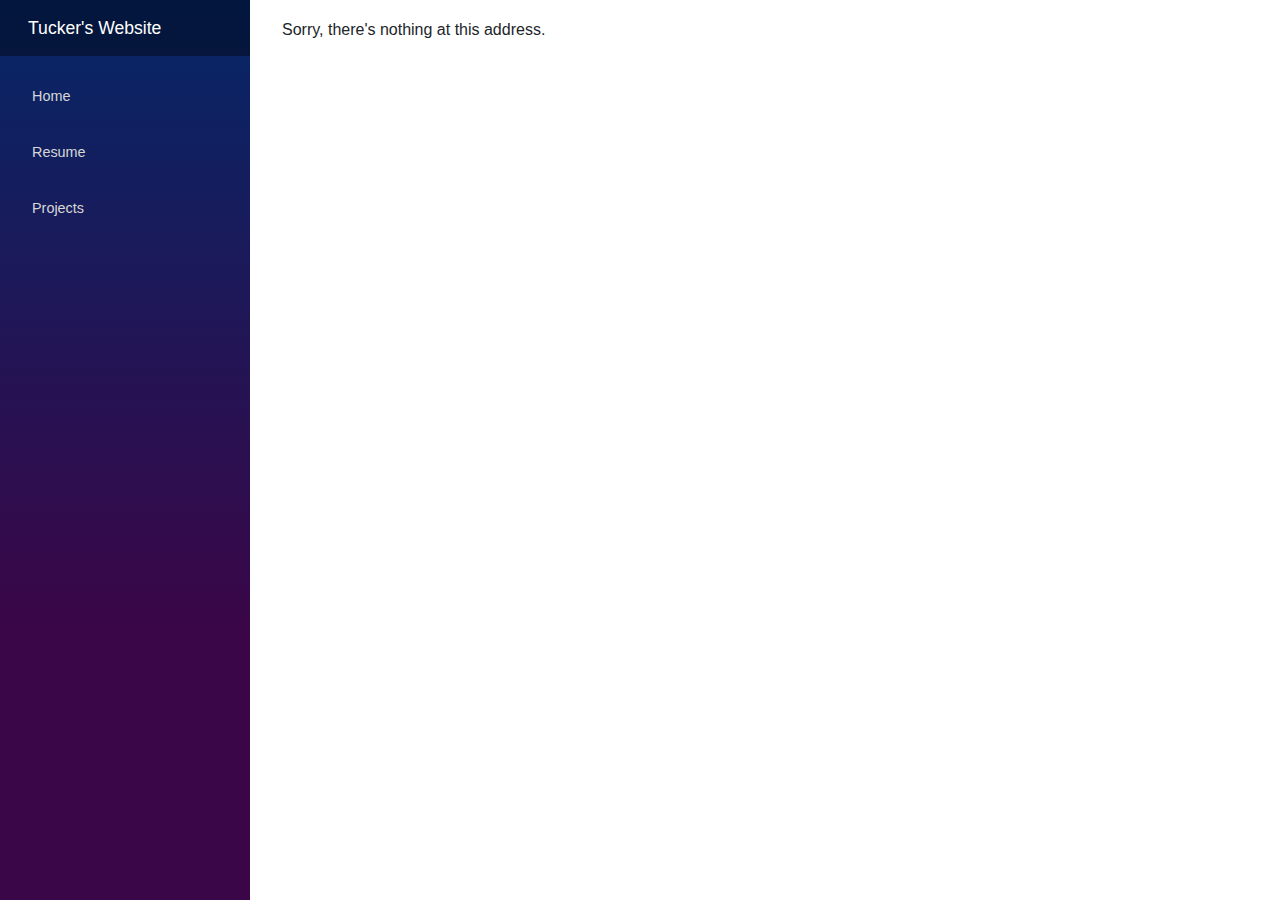
<file: index.html>
<!DOCTYPE html>
<html lang="en">

<head>
    <meta charset="utf-8" />
    <meta name="viewport" content="width=device-width, initial-scale=1.0, maximum-scale=1.0, user-scalable=no" />
    <title>Tucker Mogren's Personal Website</title>
    <base href="/" />
    <link href="css/bootstrap/bootstrap.min.css" rel="stylesheet" />
    <link href="css/app.css" rel="stylesheet" />
    <link href="BlazorGitHubPagesTucker.styles.css" rel="stylesheet" />
</head>

<body>
    <div id="app">Loading...</div>

    <div id="blazor-error-ui">
        An unhandled error has occurred.
        <a href="" class="reload">Reload</a>
        <a class="dismiss">🗙</a>
    </div>
    <script src="_framework/blazor.webassembly.js"></script>
</body>

</html>
</file>
<file: BlazorGitHubPagesTucker.styles.css>
/* /Shared/MainLayout.razor.rz.scp.css */
.page[b-lvn1bol0ua] {
    position: relative;
    display: flex;
    flex-direction: column;
}

main[b-lvn1bol0ua] {
    flex: 1;
}

.sidebar[b-lvn1bol0ua] {
    background-image: linear-gradient(180deg, rgb(5, 39, 103) 0%, #3a0647 70%);
}

.top-row[b-lvn1bol0ua] {
    background-color: #f7f7f7;
    border-bottom: 1px solid #d6d5d5;
    justify-content: flex-end;
    height: 3.5rem;
    display: flex;
    align-items: center;
}

    .top-row[b-lvn1bol0ua]  a, .top-row[b-lvn1bol0ua]  .btn-link {
        white-space: nowrap;
        margin-left: 1.5rem;
        text-decoration: none;
    }

    .top-row[b-lvn1bol0ua]  a:hover, .top-row[b-lvn1bol0ua]  .btn-link:hover {
        text-decoration: underline;
    }

    .top-row[b-lvn1bol0ua]  a:first-child {
        overflow: hidden;
        text-overflow: ellipsis;
    }

@media (max-width: 640.98px) {
    .top-row:not(.auth)[b-lvn1bol0ua] {
        display: none;
    }

    .top-row.auth[b-lvn1bol0ua] {
        justify-content: space-between;
    }

    .top-row[b-lvn1bol0ua]  a, .top-row[b-lvn1bol0ua]  .btn-link {
        margin-left: 0;
    }
}

@media (min-width: 641px) {
    .page[b-lvn1bol0ua] {
        flex-direction: row;
    }

    .sidebar[b-lvn1bol0ua] {
        width: 250px;
        height: 100vh;
        position: sticky;
        top: 0;
    }

    .top-row[b-lvn1bol0ua] {
        position: sticky;
        top: 0;
        z-index: 1;
    }

    .top-row.auth[b-lvn1bol0ua]  a:first-child {
        flex: 1;
        text-align: right;
        width: 0;
    }

    .top-row[b-lvn1bol0ua], article[b-lvn1bol0ua] {
        padding-left: 2rem !important;
        padding-right: 1.5rem !important;
    }

    .main > footer[b-lvn1bol0ua] {
        height: 3rem;
        max-height: 3rem;
    }
    .main > .content[b-lvn1bol0ua] {
        height: calc(100vh - 6.5rem);
        max-height: calc(100vh - 6.5rem);
        overflow-y: auto;
    }

    @media (min-width: 641px) {
            .sidebar[b-lvn1bol0ua] {
                max-height: 100vh;
                overflow-y: auto;

    }

    }

}
/* /Shared/NavMenu.razor.rz.scp.css */
.navbar-toggler[b-d8adtf9hgd] {
    background-color: rgba(255, 255, 255, 0.1);
}

.top-row[b-d8adtf9hgd] {
    height: 3.5rem;
    background-color: rgba(0,0,0,0.4);
}

.navbar-brand[b-d8adtf9hgd] {
    font-size: 1.1rem;
}

.oi[b-d8adtf9hgd] {
    width: 2rem;
    font-size: 1.1rem;
    vertical-align: text-top;
    top: -2px;
}

.nav-item[b-d8adtf9hgd] {
    font-size: 0.9rem;
    padding-bottom: 0.5rem;
}

    .nav-item:first-of-type[b-d8adtf9hgd] {
        padding-top: 1rem;
    }

    .nav-item:last-of-type[b-d8adtf9hgd] {
        padding-bottom: 1rem;
    }

    .nav-item[b-d8adtf9hgd]  a {
        color: #d7d7d7;
        border-radius: 4px;
        height: 3rem;
        display: flex;
        align-items: center;
        line-height: 3rem;
    }

.nav-item[b-d8adtf9hgd]  a.active {
    background-color: rgba(255,255,255,0.25);
    color: white;
}

.nav-item[b-d8adtf9hgd]  a:hover {
    background-color: rgba(255,255,255,0.1);
    color: rgb(255, 255, 255);
}

@media (min-width: 641px) {
    .navbar-toggler[b-d8adtf9hgd] {
        display: none;
    }

    .collapse[b-d8adtf9hgd] {
        /* Never collapse the sidebar for wide screens */
        display: block;
    }
}
</file>
<file: css/app.css>
﻿@import url('open-iconic/font/css/open-iconic-bootstrap.min.css');

/* CSS formatting created by Tucker*/

html, body, #app{
    height: 100vh;
    max-height: 100vh;
}

.roundImage{
    border-radius: 100%;
    width: 400px;
}

.fontSize25AndBlack{
    font-size: 25pt;
    color: black;    
}
.center{
    text-align: center;
    margin: auto;
    width: 100%;
    border: 0px;
}

.footer
{
    position: fixed;
    bottom: 0;
    width: 100%;
    background-color: red;
}
/* Auto created CSS from when the blazor app was created */
html, body {
    font-family: 'Helvetica Neue', Helvetica, Arial, sans-serif;
}

h1:focus {
    outline: none;
}

a, .btn-link {
    color: #0071c1;
}

.btn-primary {
    color: #fff;
    background-color: #1b6ec2;
    border-color: #1861ac;
}

.content {
    padding-top: 1.1rem;
}

.valid.modified:not([type=checkbox]) {
    outline: 1px solid #26b050;
}

.invalid {
    outline: 1px solid red;
}

.validation-message {
    color: red;
}

#blazor-error-ui {
    background: lightyellow;
    bottom: 0;
    box-shadow: 0 -1px 2px rgba(0, 0, 0, 0.2);
    display: none;
    left: 0;
    padding: 0.6rem 1.25rem 0.7rem 1.25rem;
    position: fixed;
    width: 100%;
    z-index: 1000;
}

    #blazor-error-ui .dismiss {
        cursor: pointer;
        position: absolute;
        right: 0.75rem;
        top: 0.5rem;
    }

.blazor-error-boundary {
    background: url([data-uri]) no-repeat 1rem/1.8rem, #b32121;
    padding: 1rem 1rem 1rem 3.7rem;
    color: white;
}

    .blazor-error-boundary::after {
        content: "An error has occurred."
    }
</file>
